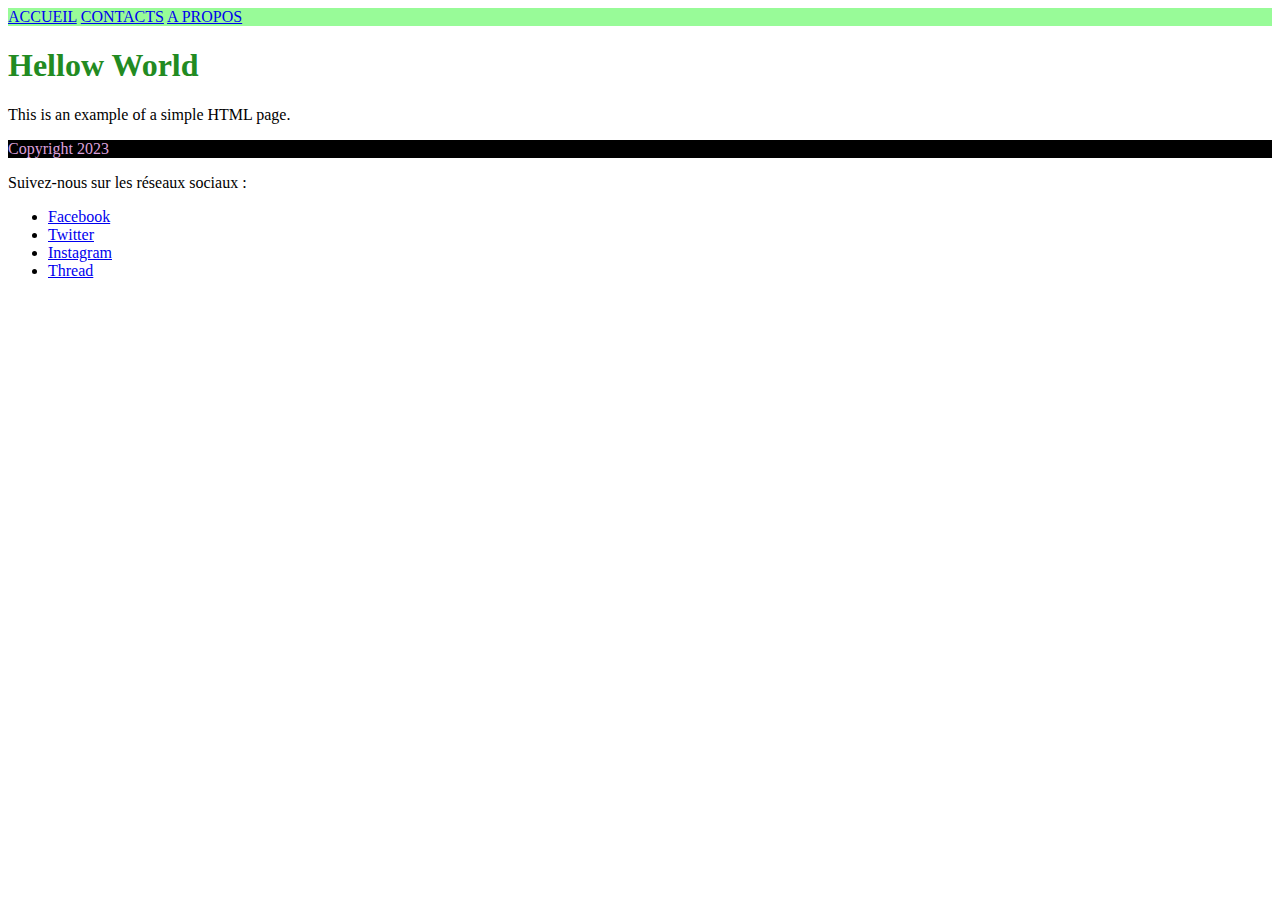
<file: index.html>
<!DOCTYPE html>
<html>
    <head>
        <title>Accueil</title>
        <link href="css/ligne.css" rel="stylesheet">
    </head>
    <body>
        <div class="menu">
            <a href="index.html">ACCUEIL</a>
            <a href="contact.html">CONTACTS</a>
            <a href="index.html">A PROPOS</a>
        </div>

        <h1>Hellow World</h1>
        <p>This is an example of a simple HTML page.</p>
        <div class="copyright">
            Copyright 2023
        </div>
        <footer>
            <p>Suivez-nous sur les réseaux sociaux :</p>
            <ul class="social-links">
                <li><a href="#" target="_blank">Facebook</a></li>
                <li><a href="#" target="_blank">Twitter</a></li>
                <li><a href="#" target="_blank">Instagram</a></li>
                <li><a href="#" target="_blank">Thread</a></li>
            </ul>
        </footer>
    </body>
    
</html>
</file>
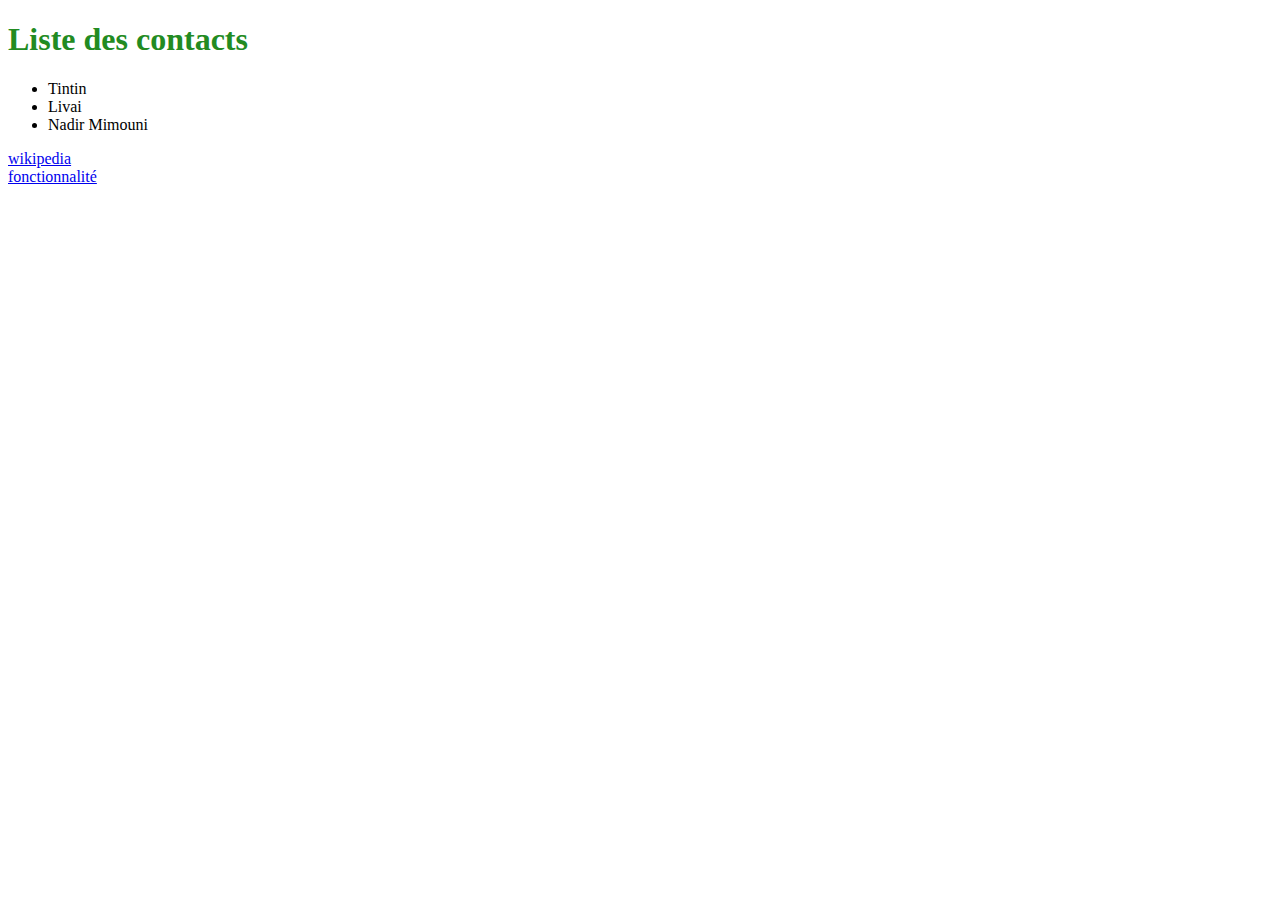
<file: contact.html>
<!DOCTYPE html>
<html>
    <head>
        <title>Contactes</title>
        <link href="css/ligne.css" rel="stylesheet">
    </head>
    <body>
        <div>
            <h1>Liste des contacts</h1>
            <ul>
                <li>Tintin</li>
                <li>Livai</li>
		<li>Nadir Mimouni</li>
            </ul>
        </div>
        <footer>
		<li><a href="#">wikipedia</a></li>
		<li><a href="#">fonctionnalité</a></li>
        </footer>
    </body>
</html>
</file>
<file: css/ligne.css>
h1 {
    color: forestgreen;
}

.menu {
    background-color: palegreen;
    color: white;
}

.copyright {
    background-color: black;
    color: plum;
}
</file>
